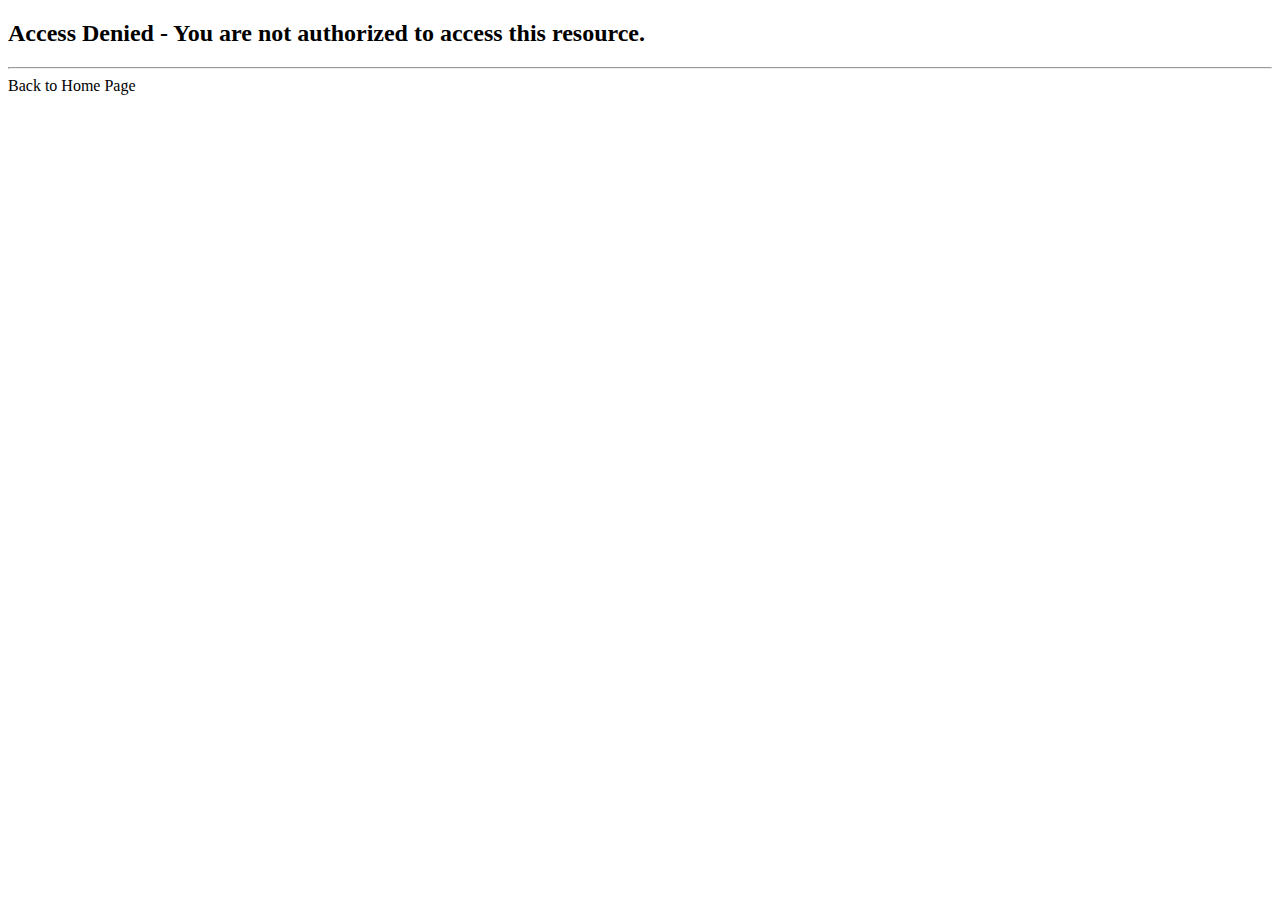
<file: src/main/resources/templates/access-denied.html>
<!DOCTYPE html>
<html xmlns:th="http://www.thymeleaf.org">

<head>
	<title>luv2code - Access Denied</title>
</head>

<body>

	<h2>Access Denied - You are not authorized to access this resource.</h2>

	<hr>
	
	<a th:href="@{/}">Back to Home Page</a>
	
</body>

</html>
</file>
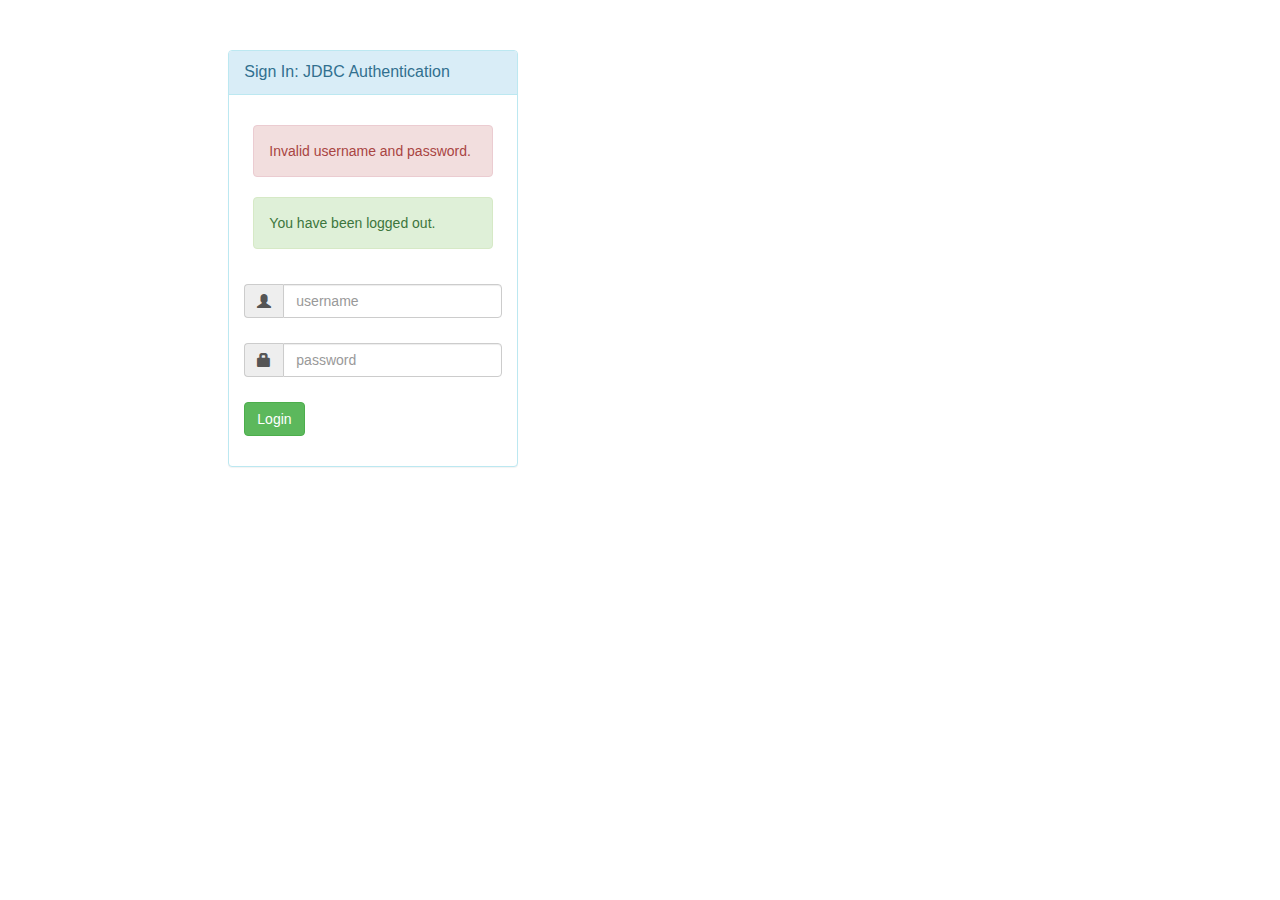
<file: src/main/resources/templates/fancy-login.html>
<!DOCTYPE html>
<html xmlns:th="http://www.thymeleaf.org">

<head>
	
	<title>Login Page</title>
	<meta charset="utf-8">
	<meta name="viewport" content="width=device-width, initial-scale=1, shrink-to-fit=no">
	
	<!-- Reference Bootstrap files -->
	<link rel="stylesheet"
		 href="https://maxcdn.bootstrapcdn.com/bootstrap/3.3.7/css/bootstrap.min.css">
	
	<script src="https://ajax.googleapis.com/ajax/libs/jquery/3.2.0/jquery.min.js"></script>
	
	<script	src="https://maxcdn.bootstrapcdn.com/bootstrap/3.3.7/js/bootstrap.min.js"></script>

</head>

<body>

	<div>
		
		<div id="loginbox" style="margin-top: 50px;"
			class="mainbox col-md-3 col-md-offset-2 col-sm-6 col-sm-offset-2">
			
			<div class="panel panel-info">

				<div class="panel-heading">
					<div class="panel-title">Sign In: JDBC Authentication</div>
				</div>

				<div style="padding-top: 30px" class="panel-body">

					<!-- Login Form -->
					<form th:action="@{/authenticateTheUser}" 
						  method="POST" class="form-horizontal">

					    <!-- Place for messages: error, alert etc ... -->
					    <div class="form-group">
					        <div class="col-xs-15">
					            <div>
								
									<!-- Check for login error -->
								
									<div th:if="${param.error}">
										
										<div class="alert alert-danger col-xs-offset-1 col-xs-10">
											Invalid username and password.
										</div>
		
									</div>
										
									<!-- Check for logout -->

									<div th:if="${param.logout}">
										            
										<div class="alert alert-success col-xs-offset-1 col-xs-10">
											You have been logged out.
										</div>
								    
									</div>
									
					            </div>
					        </div>
					    </div>

						<!-- User name -->
						<div style="margin-bottom: 25px" class="input-group">
							<span class="input-group-addon"><i class="glyphicon glyphicon-user"></i></span> 
							
							<input type="text" name="username" placeholder="username" class="form-control">
						</div>

						<!-- Password -->
						<div style="margin-bottom: 25px" class="input-group">
							<span class="input-group-addon"><i class="glyphicon glyphicon-lock"></i></span> 
							
							<input type="password" name="password" placeholder="password" class="form-control" >
						</div>

						<!-- Login/Submit Button -->
						<div style="margin-top: 10px" class="form-group">						
							<div class="col-sm-6 controls">
								<button type="submit" class="btn btn-success">Login</button>
							</div>
						</div>
						
					</form>

				</div>

			</div>

		</div>

	</div>

</body>
</html>
</file>
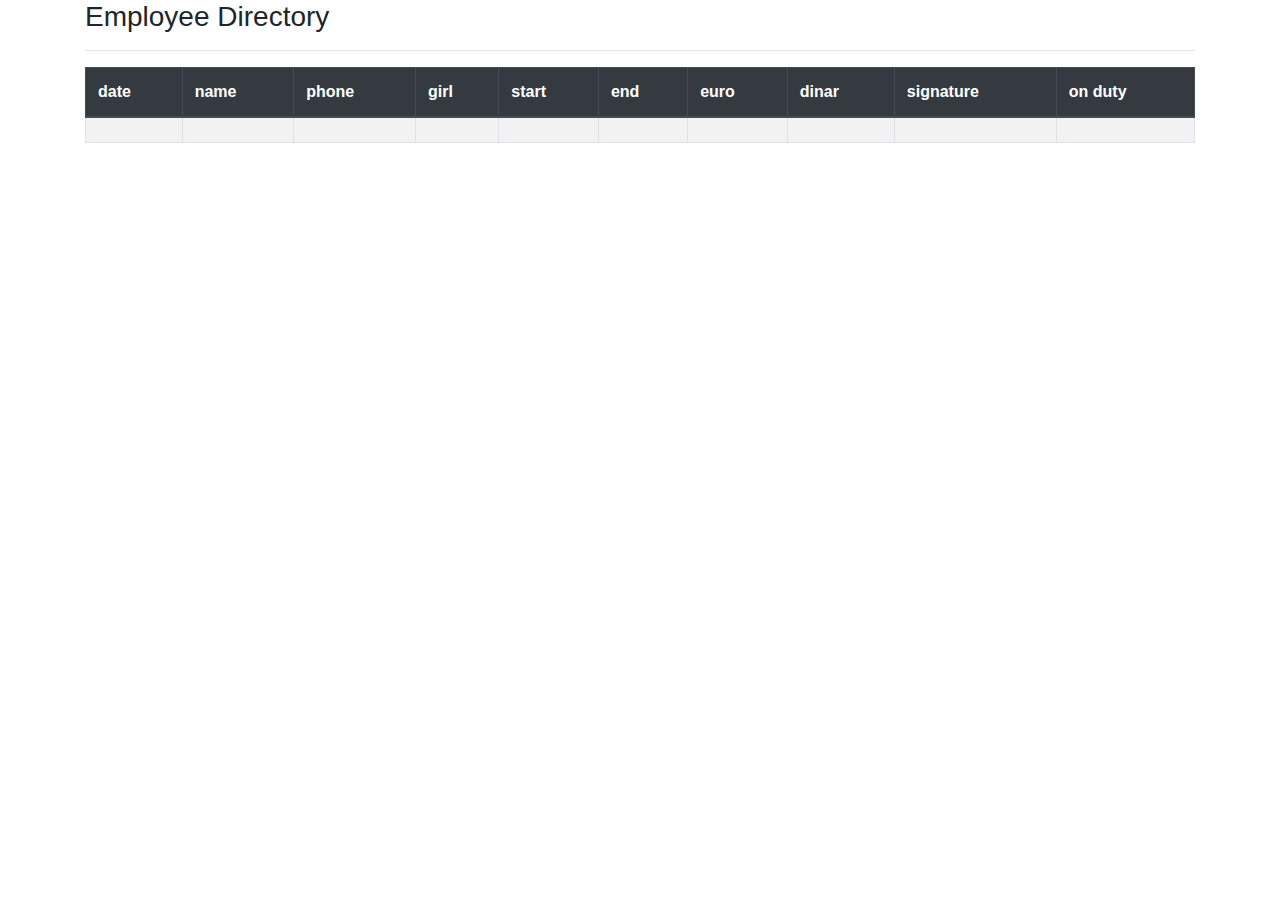
<file: src/main/resources/templates/list-users.html>
<!DOCTYPE HTML>
<html lang="en" xmlns:th="http://www.thymeleaf.org">

<head>
 <!-- Required meta tags -->
    <meta charset="utf-8">
    <meta name="viewport" content="width=device-width, initial-scale=1, shrink-to-fit=no">

    <!-- Bootstrap CSS -->
    <link rel="stylesheet" href="https://stackpath.bootstrapcdn.com/bootstrap/4.4.1/css/bootstrap.min.css" integrity="sha384-Vkoo8x4CGsO3+Hhxv8T/Q5PaXtkKtu6ug5TOeNV6gBiFeWPGFN9MuhOf23Q9Ifjh" crossorigin="anonymous">

<title>user directory</title>
</head>

<body>
<div class="container">
<h3>Employee Directory</h3>

<hr>

<table class="table table-bordered table-striped">

	<thead class="thead-dark">
	<tr>
	<th>date</th>
	<th>name</th>
	<th>phone</th>
	<th>girl</th>
	<th>start</th>
	<th>end</th>
	<th>euro</th>
	<th>dinar</th>
	<th>signature</th>
	<th>on duty</th>
	
	</tr>
	
	
	</thead>
	<tbody>
		<tr th:each="tempUser : ${users}">
		<td th:text="${tempUser.date}"/>
		<td th:text="${tempUser.name}"/>
		<td th:text="${tempUser.phone}"/>
		<td th:text="${tempUser.girl}"/>
		<td th:text="${tempUser.time_start}"/>
		<td th:text="${tempUser.time_end}"/>
		<td th:text="${tempUser.euro}"/>
		<td th:text="${tempUser.dinar}"/>
		<td th:text="${tempUser.signature}"/>
		<td th:text="${tempUser.on_duty}"/>
		
		</tr>
	</tbody>


</table>



</div>
</body>

</html>
</file>
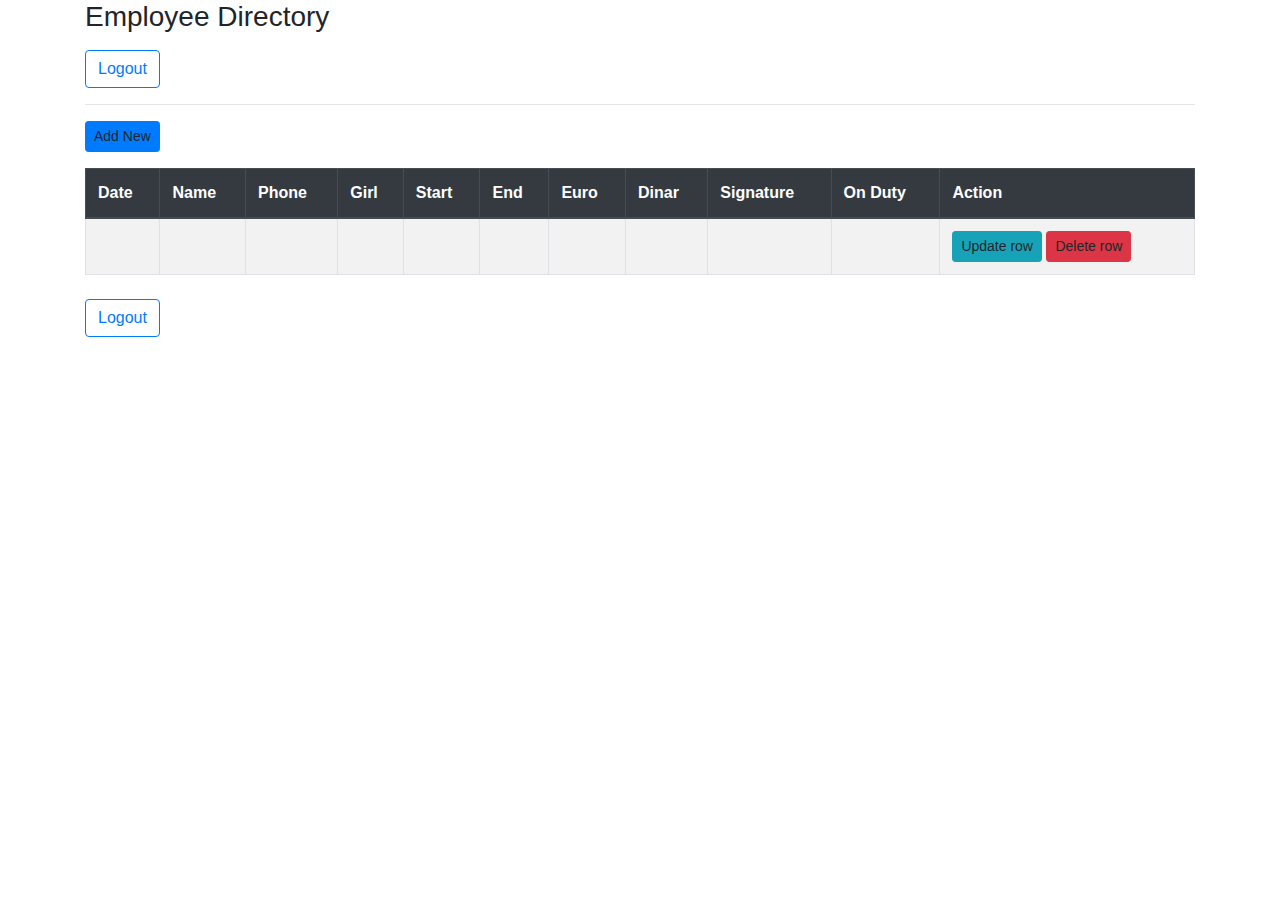
<file: src/main/resources/templates/users/list-users.html>
<!DOCTYPE HTML>
<html lang="en" xmlns:th="http://www.thymeleaf.org">

<head>
 <!-- Required meta tags -->
    <meta charset="utf-8">
    <meta name="viewport" content="width=device-width, initial-scale=1, shrink-to-fit=no">

    <!-- Bootstrap CSS -->
    <link rel="stylesheet" href="https://stackpath.bootstrapcdn.com/bootstrap/4.4.1/css/bootstrap.min.css" integrity="sha384-Vkoo8x4CGsO3+Hhxv8T/Q5PaXtkKtu6ug5TOeNV6gBiFeWPGFN9MuhOf23Q9Ifjh" crossorigin="anonymous">

<title>user directory</title>
</head>

<body>
<div class="container">
<h3>Employee Directory</h3>
<!-- Add a logout button -->
	<form action="#" th:action="@{/logout}" 
			   method="POST">
	
		<input type="submit" value="Logout" class="btn btn-outline-primary mt-2" />
	
	</form>
<hr>
<a th:href="@{/users/showFormForAdd}" class="btn btn-primary btn-sm mb-3">Add New</a>
<table class="table table-bordered table-striped">

	<thead class="thead-dark">
	<tr>
	<th>Date</th>
	<th>Name</th>
	<th>Phone</th>
	<th>Girl</th>
	<th>Start</th>
	<th>End</th>
	<th>Euro</th>
	<th>Dinar</th>
	<th>Signature</th>
	<th>On Duty</th>
	<th>Action</th>
	
	</tr>
	
	
	</thead>
	<tbody>
		<tr th:each="tempUser : ${users}">
		<td th:text="${#dates.format(tempUser.date, 'dd-MM-yyyy')}"/>
		<td th:text="${tempUser.name}"/>
		<td th:text="${tempUser.phone}"/>
		<td th:text="${tempUser.girl}"/>
		<td th:text="${#dates.format(tempUser.time_start, 'HH:mm')}"/>
		<td th:text="${#dates.format(tempUser.time_end, 'HH:mm')}"/>
		<td th:text="${tempUser.euro}"/>
		<td th:text="${tempUser.dinar}"/>
		<td th:text="${tempUser.signature}"/>
		<td th:text="${tempUser.on_duty}"/>
		
		<td>
		<a th:href="@{/users/showFormForUpdate(userId=${tempUser.id})}" class="btn btn-info btn-sm">Update row</a>
		<a th:href="@{/users/delete(userId=${tempUser.id})}" class="btn btn-danger btn-sm" onclick="if (!(confirm('Are you sure that you want to delete this row? Data will be lost.'))) return false">Delete row</a>
		</td>
		
		
		
		</tr>
	</tbody>


</table>

<!-- Add a logout button -->
	<form action="#" th:action="@{/logout}" 
			   method="POST">
	
		<input type="submit" value="Logout" class="btn btn-outline-primary mt-2" />
	
	</form>



</div>
</body>

</html>
</file>
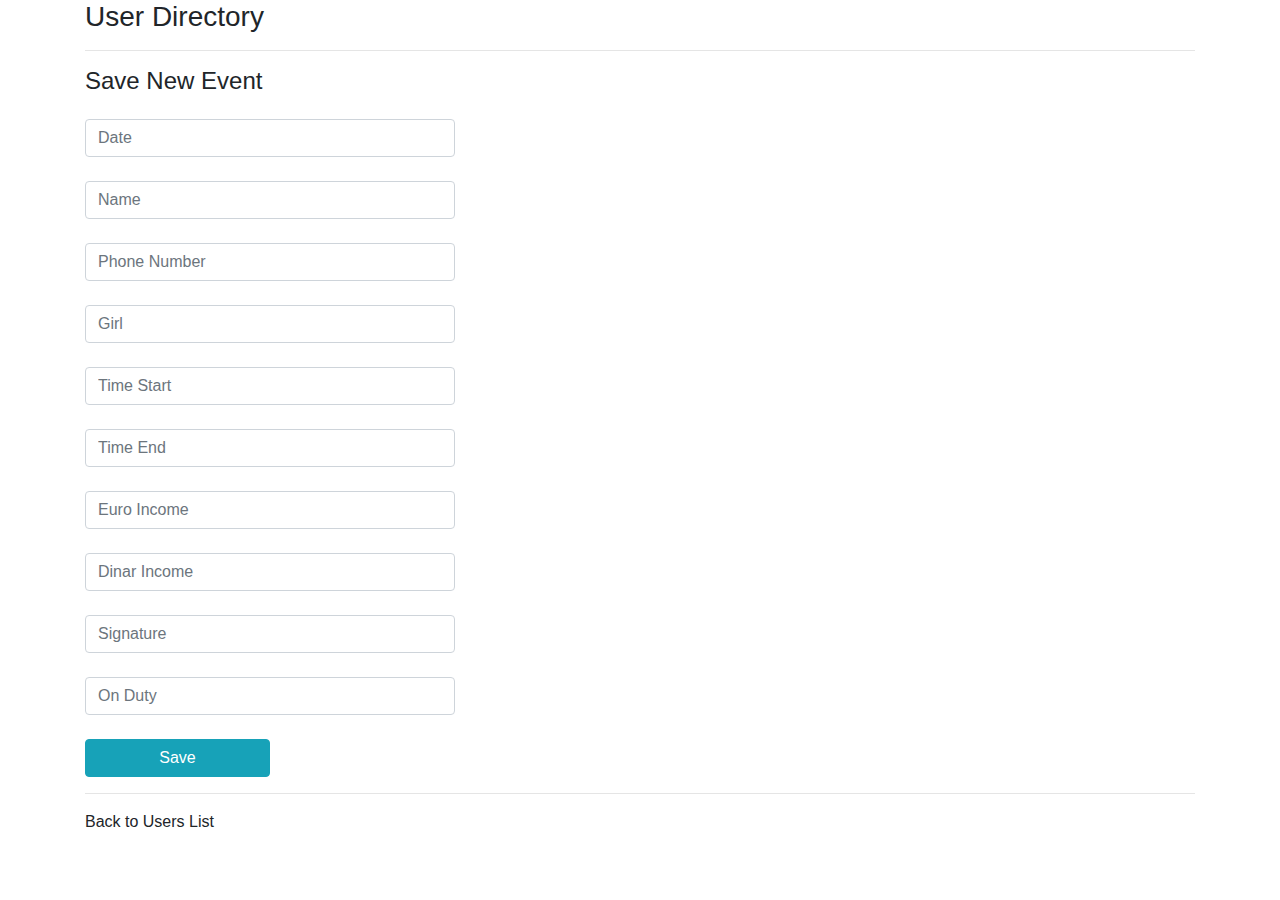
<file: src/main/resources/templates/users/user-form.html>
<!DOCTYPE html>
<html lan="en" xmlns:th="http://www.thymeleaf.org">
<head>
 <!-- Required meta tags -->
    <meta charset="utf-8">
    <meta name="viewport" content="width=device-width, initial-scale=1, shrink-to-fit=no">

    <!-- Bootstrap CSS -->
    <link rel="stylesheet" href="https://stackpath.bootstrapcdn.com/bootstrap/4.4.1/css/bootstrap.min.css" integrity="sha384-Vkoo8x4CGsO3+Hhxv8T/Q5PaXtkKtu6ug5TOeNV6gBiFeWPGFN9MuhOf23Q9Ifjh" crossorigin="anonymous">

<title>Save User</title>
</head>

<body>
<div class="container">

<h3>User Directory</h3>
<hr>
<p class="h4 mb-4">Save New Event</p>

<form action ="#" th:action="@{/users/save}" th:object="${user}" method="POST">

<!-- add hidden form field to handle update -->
<input type="hidden" th:field="*{id}"/>
<input type="text" th:field="*{date}" class="form-control mb-4 col-4" placeholder="Date">
<input type="text" th:field="*{name}" class="form-control mb-4 col-4" placeholder="Name">
<input type="text" th:field="*{phone}" class="form-control mb-4 col-4" placeholder="Phone Number">
<input type="text" th:field="*{girl}" class="form-control mb-4 col-4" placeholder="Girl">
<input type="text" th:field="*{time_start}" class="form-control mb-4 col-4" placeholder="Time Start">
<input type="text" th:field="*{time_end}" class="form-control mb-4 col-4" placeholder="Time End">
<input type="text" th:field="*{euro}" class="form-control mb-4 col-4" placeholder="Euro Income">
<input type="text" th:field="*{dinar}" class="form-control mb-4 col-4" placeholder="Dinar Income">
<input type="text" th:field="*{signature}" class="form-control mb-4 col-4" placeholder="Signature">
<input type="text" th:field="*{on_duty}" class="form-control mb-4 col-4" placeholder="On Duty">


<button type="submit" class="btn btn-info col-2">Save</button>

</form>
<hr>
<a th:href="@{/users/list}">Back to Users List</a>

</div>

</body>


</html>
</file>
